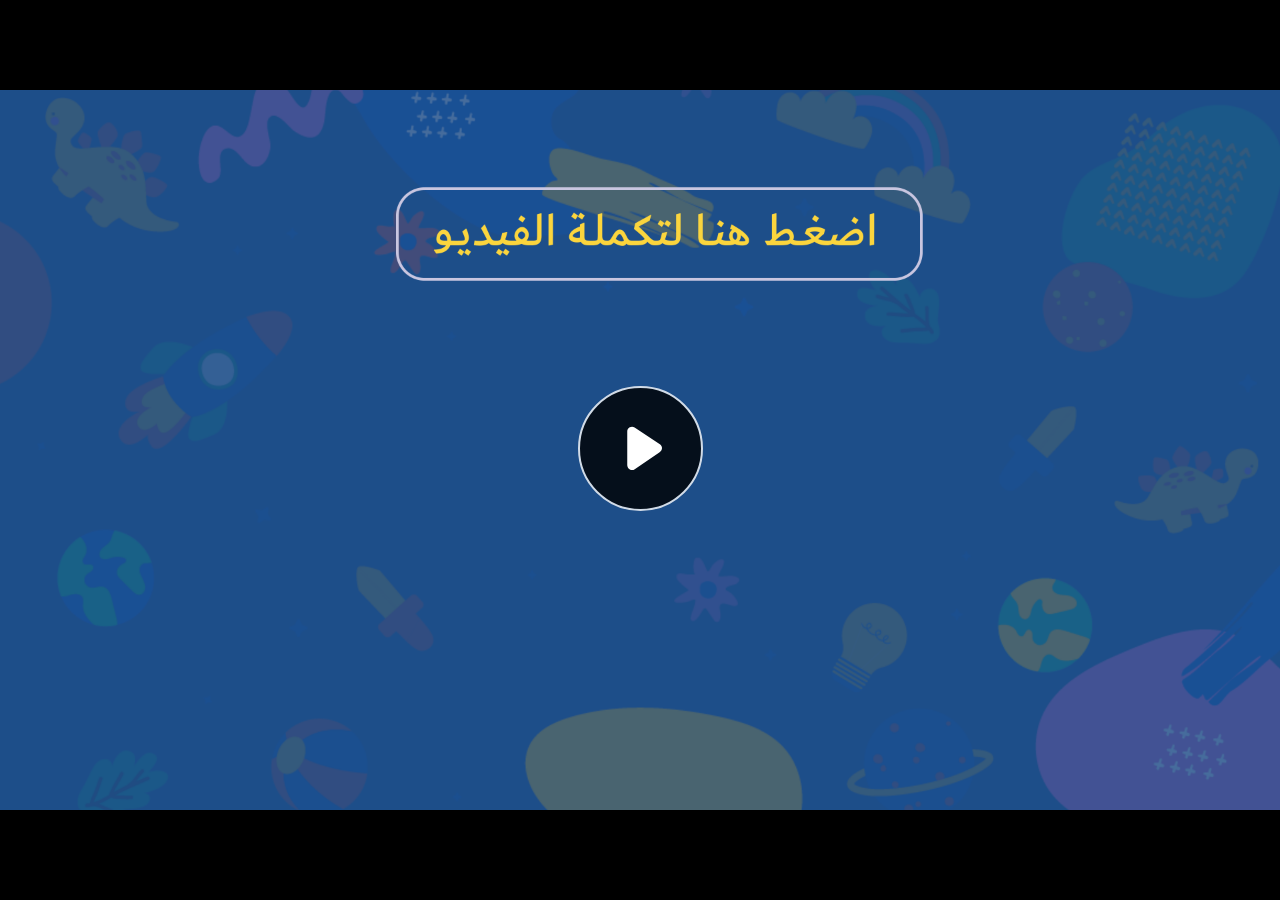
<file: index.html>
﻿<!doctype html>
<html lang="en-US">
<head>
  <meta charset="utf-8">
  <!-- Created using Storyline 360 - http://www.articulate.com  -->
  <!-- version: 3.71.29339.0 -->
  <title>EG.G4.ESCI.SEM2.UD.T1.S1.4</title>
  <meta http-equiv="x-ua-compatible" content="IE=edge"/>
  <meta name="viewport" content="width=device-width,initial-scale=1,user-scalable=no,shrink-to-fit=no,minimal-ui"/>
  <meta name="apple-mobile-web-app-capable" content="yes"/>
  <style>
    html, body { height: 100%; padding: 0; margin: 0 }
    #app { height: 100%; width: 100%; }
  </style>

  <script>
    window.DS = {};
    window.globals = {
      DATA_PATH_BASE: '',
      HAS_FRAME: true,
      HAS_SLIDE: true,

      lmsPresent: false,
      tinCanPresent: false,
      cmi5Present: false,
      aoSupport: false,
      scale: 'noscale',
      captureRc: false,
      browserSize: 'optimal',
      bgColor: '#282828',
      features: 'AccessibleVideo,ConnectionMessages,FullScreenToggle,InsertSvgPicture,LayerPresentAsDialog,MultipleQuizTracking,UpdatedScrollingPanels,UpdatedThemeEditor',
      themeName: 'unified',
      preloaderColor: '#FFFFFF',
      suppressAnalytics: false,
      productChannel: 'stable',
      publishSource: 'storyline',
      aid: 'aid|5fe00366-bd0f-4aca-89fb-c2d0907009b6',
      cid: 'b1823a3d-10af-49d8-82c0-a86ab1480de8',
      playerVersion: '3.71.29339.0',
      publishTimestamp: '2023-04-05T12:52:10.3152101Z',
      maxIosVideoElements: 10,
      connectionSettings: { message: 'You%20are%20offline.%20Trying%20to%20reconnect...', useDarkTheme: false },

      
      parseParams: function(qs) {
        if (window.globals.parsedParams != null) {
          return window.globals.parsedParams;
        }
        qs = (qs || window.location.search.substr(1)).split('+').join(' ');
        var params = {},
            tokens,
            re = /[?&]?([^=]+)=([^&]*)/g;

        while (tokens = re.exec(qs)) {
          params[decodeURIComponent(tokens[1]).trim()] =
            decodeURIComponent(tokens[2]).trim();
        }
        window.globals.parsedParams = params;
        return params;
      }

    };
  </script>
  <script>
    var isIe11 = ('ActiveXObject' in window || window.MSBlobBuilder != null)
      && window.msCrypto != null && !window.ActiveXObject;
    if (isIe11) {
      window.globals.unsupportedBrowser = true;
      document.write(atob('[base64]'));
    }
  </script>
  
  <script>window.THREE = { };</script>
  
</head>
<body style="background: #282828" class="cs-HTML theme-unified">
  <!-- 360 -->
  <script>!function(e){var i=/iPhone/i,o=/iPod/i,n=/iPad/i,t=/(?=.*\bAndroid\b)(?=.*\bMobile\b)/i,d=/Android/i,s=/(?=.*\bAndroid\b)(?=.*\bSD4930UR\b)/i,b=/(?=.*\bAndroid\b)(?=.*\b(?:KFOT|KFTT|KFJWI|KFJWA|KFSOWI|KFTHWI|KFTHWA|KFAPWI|KFAPWA|KFARWI|KFASWI|KFSAWI|KFSAWA)\b)/i,r=/IEMobile/i,h=/(?=.*\bWindows\b)(?=.*\bARM\b)/i,a=/BlackBerry/i,l=/BB10/i,p=/Opera Mini/i,f=/(CriOS|Chrome)(?=.*\bMobile\b)/i,u=/(?=.*\bFirefox\b)(?=.*\bMobile\b)/i,c=new RegExp("(?:Nexus 7|BNTV250|Kindle Fire|Silk|GT-P1000)","i"),w=function(e,i){return e.test(i)},A=function(e){var A=e||navigator.userAgent,v=A.split("[FBAN");if(void 0!==v[1]&&(A=v[0]),this.apple={phone:w(i,A),ipod:w(o,A),tablet:!w(i,A)&&w(n,A),device:w(i,A)||w(o,A)||w(n,A)},this.amazon={phone:w(s,A),tablet:!w(s,A)&&w(b,A),device:w(s,A)||w(b,A)},this.android={phone:w(s,A)||w(t,A),tablet:!w(s,A)&&!w(t,A)&&(w(b,A)||w(d,A)),device:w(s,A)||w(b,A)||w(t,A)||w(d,A)},this.windows={phone:w(r,A),tablet:w(h,A),device:w(r,A)||w(h,A)},this.other={blackberry:w(a,A),blackberry10:w(l,A),opera:w(p,A),firefox:w(u,A),chrome:w(f,A),device:w(a,A)||w(l,A)||w(p,A)||w(u,A)||w(f,A)},this.seven_inch=w(c,A),this.any=this.apple.device||this.android.device||this.windows.device||this.other.device||this.seven_inch,this.phone=this.apple.phone||this.android.phone||this.windows.phone,this.tablet=this.apple.tablet||this.android.tablet||this.windows.tablet,"undefined"==typeof window)return this},v=function(){var e=new A;return e.Class=A,e};"undefined"!=typeof module&&module.exports&&"undefined"==typeof window?module.exports=A:"undefined"!=typeof module&&module.exports&&"undefined"!=typeof window?module.exports=v():"function"==typeof define&&define.amd?define("isMobile",[],e.isMobile=v()):e.isMobile=v()}(this);
    window.isMobile.apple.tablet = window.isMobile.apple.tablet ||
      (navigator.platform === 'MacIntel' && navigator.maxTouchPoints > 1);
    window.isMobile.apple.device = window.isMobile.apple.device || window.isMobile.apple.tablet;
    window.isMobile.tablet = window.isMobile.tablet || window.isMobile.apple.tablet;
    window.isMobile.any = window.isMobile.any || window.isMobile.apple.tablet;
  </script>

  <div id="focus-sink" tabindex="-1"></div>

  <div id="preso"></div>
  <script>
    (function() {

      var classTypes = [ 'desktop', 'mobile', 'phone', 'tablet' ];

      var addDeviceClasses = function(prefix, testObj) {
        var curr, i;
        for (i = 0; i < classTypes.length; i++) {
          curr = classTypes[i];
          if (testObj[curr]) {
            document.body.classList.add(prefix + curr);
          }
        }
      };

      var params = window.globals.parseParams(),
          isDevicePreview = params.devicepreview === '1',
          isPhoneOverride = params.deviceType === 'phone' || (isDevicePreview && params.phone == '1'),
          isTabletOverride = (params.deviceType === 'tablet' || isDevicePreview) && !isPhoneOverride,
          isMobileOverride = isPhoneOverride || isTabletOverride;

      var deviceView = {
        desktop: !window.isMobile.any && !isMobileOverride,
        mobile: window.isMobile.any || isMobileOverride,
        phone: isPhoneOverride || (window.isMobile.phone && !isTabletOverride),
        tablet: isTabletOverride || window.isMobile.tablet
      };

      window.globals.deviceView = deviceView;
      window.isMobile.desktop = !window.isMobile.any;
      window.isMobile.mobile = window.isMobile.any;

      addDeviceClasses('view-', deviceView);

    })();
  </script>
  
  <script src='story_content/user.js' type=text/javascript></script>
  <div class="slide-loader"></div>

  <script>
    var doc = document, loader = doc.body.querySelector('.slide-loader'); [ 1, 2, 3 ].forEach(function(n) { var d = doc.createElement('div'); d.style.backgroundColor = window.globals.preloaderColor; d.classList.add('mobile-loader-dot'); d.classList.add('dot' + n); loader.appendChild(d); });
  </script>

  <div class="mobile-load-title-overlay" style="display: none">
    <div class="mobile-load-title">EG.G4.ESCI.SEM2.UD.T1.S1.4</div>
  </div>

  <div class="mobile-chrome-warning"></div>

  
<style>
  .warn-connection-dialog {
    display: none;
    background: transparent;
    pointer-events: none;
    position: fixed;
    left: 0;
    top: 0;
    width: 100%;
    height: 100%;
    z-index: 999;
  }

  .warn-connection-content {
    border-radius: 4px;
    background: white;
    border: 1px solid #E7E7E7;
    color: #333333;
    box-shadow: 0 2px 4px rgba(0, 0, 0, 0.25);
    transition: all 150ms ease-out;
    position: absolute;
    white-space: nowrap;
  }

  .view-phone.is-landscape .warn-connection-content {
    left: 23px;
    bottom: 23px;
  }

  .view-tablet.is-landscape .warn-connection-content {
    left: 50%;
    top: 20px;
    transform: translateX(-50%);
  }

  .is-portrait .warn-connection-content {
    transform: translate(-50%, calc(-100% - 15px));
  }

  .warn-connection-content p {
    display: inline-block;
    margin: 0 8px 0 0;
    line-height: 33px;
    font-size: 11px;
  }

  .warn-connection-content svg {
    position: relative;
    vertical-align: middle;
    margin: 0 2px 2px 8px;
  }

  .view-desktop .warn-connection-content {
    left: 1.5em;
    bottom: 1.5em;
  }

  .view-desktop .warn-connection-content p {
    font-size: 1.1em;
  }

  .is-offline .warn-connection-dialog {
    display: block;
  }

  .is-offline .cs-panel * {
    pointer-events: none !important;
  }

  .is-offline .cs-panel {
    pointer-events: all !important;
  }

  .is-offline #nav-controls * {
    pointer-events: none !important;
  }

  .is-offline #nav-controls {
    pointer-events: all !important;
  }
</style>

<div class="warn-connection-dialog">
  <div class="warn-connection-content">
    <svg width="17" height="15" viewBox="0 0 17 15" xmlns="http://www.w3.org/2000/svg">
      <path fill="#8F0000" stroke="white" d="M16.07,12.98 L15.88,12.23 L9.51,1.21 C8.97,0.26,7.6,0.26,7.06,1.21 L0.69,12.23 C0.15,13.16,0.81,14.36,1.91,14.36 H14.65 C15.47,14.36,16.05,13.7,16.07,12.98 Z"/>
      <path fill="white" stroke="white" d="M8.58,5.5 C8.35,5.28,8.5,5.35,8.21,5.32 C8.09,5.35,7.97,5.49,7.96,5.67 C7.97,5.79,7.98,5.92,7.98,6.04 L7.98,6.04 C7.99,6.17,8,6.31,8.01,6.43 L8.01,6.44 C8.03,6.92,8.06,7.41,8.09,7.9 L8.09,7.9 C8.12,8.39,8.14,8.88,8.17,9.37 C8.17,9.39,8.18,9.42,8.2,9.44 C8.23,9.46,8.25,9.47,8.28,9.47 C8.31,9.47,8.34,9.46,8.35,9.44 C8.37,9.43,8.38,9.4,8.39,9.35 L8.39,9.34 C8.39,9.24,8.4,9.15,8.4,9.05 L8.4,9.05 C8.41,8.96,8.41,8.86,8.42,8.75 C8.43,8.44,8.45,8.12,8.47,7.81 L8.47,7.81 C8.49,7.49,8.51,7.18,8.53,6.87 C8.55,6.46,8.56,6.05,8.59,5.64 L8.6,5.62 C8.6,5.57,8.59,5.53,8.58,5.5 L8.21,5.32 Z"/>
      <circle fill="white" stroke="white" cx="8.3" cy="11.35" r="0.3"/>
    </svg>
    <p>You are offline. Trying to reconnect...</p>
  </div>
</div>

<script>
  (function() {
    window.DS.connection = {
      warningShown: false,
      assets: {},
      loadingAssetGroup: false,
      retryDelay: 500
    };

    // @TODO this is POC code and can be cleaned up a bit more if we move forward
    // with the feature



    // The `window.globals.features` variable must be set in `webpack.dev.config` when testing locally - it is not enough
    // to have it in the data - but it must be set there as well.
    var useConnectionMessages = window.AbortController != null &&
      window.location.protocol != 'file:' &&
      window.globals.features.indexOf('ConnectionMessages') != -1;

    window.DS.connection.useConnectionMessages = useConnectionMessages

    var assetCount = 0;
    var checkLoadedId;
    var connectionSettings = window.globals.connectionSettings;

    if (useConnectionMessages && connectionSettings != null) {
      var contentEl = document.querySelector('.warn-connection-content');
      var messageEl = contentEl.querySelector('p')

      if (connectionSettings.useDarkTheme) {
        contentEl.style.borderColor = '#BABBBA';
        contentEl.style.backgroundColor = '#282828';
        contentEl.style.color = '#FFFFFF';
      }

      if (connectionSettings.message != null) {
        messageEl.textContent = window.decodeURIComponent(connectionSettings.message);
      }
    }

    function checkAssetsReady() {
      for (var i in DS.connection.assets) {
        if (!DS.connection.assets[i].success) {
          return false;
        }
      }
      return true;
    }

    function stopAssetGroup() {
      if (!useConnectionMessages) { return; }

      assetCount = 0;

      DS.connection.oldAssetGroup = DS.connection.assets;
      DS.connection.assets = {};
      DS.connection.loadingAssetGroup = false;
      clearInterval(checkLoadedId);
    }

    function startAssetGroup() {
      if (!useConnectionMessages) { return; }
      var ticks = 0;
      clearInterval(checkLoadedId);
      checkLoadedId = setInterval(function() {
        var loaded = 0;
        if (assetCount === 0 && loaded === 0) {
          clearInterval(checkLoadedId);
          return;
        }

        for (var i in DS.connection.assets) {
          if (DS.connection.assets[i].success) {
            loaded++;
          }
        }

        if (assetCount === loaded && checkAssetsReady()) {
          for (var i in DS.connection.assets) {
            if (DS.connection.assets[i].action) {
              DS.connection.assets[i].action();
            }
          }
          hideWarning();
          stopAssetGroup();
        }
      }, 100)
    }

    function requiredAsset(url, action, retry, type) {
      if (!useConnectionMessages) { return; }
      if (DS.connection.assets[url]) { return; }

      DS.connection.assets[url] = {
        success: false, action: action, retry: retry, type: type
      };
      assetCount = Object.keys(DS.connection.assets).length;
      if (!DS.connection.loadingAssetGroup) {
        startAssetGroup();
      }
      DS.connection.loadingAssetGroup = true;
    }

    function assetLoaded(url) {
      if (!useConnectionMessages) { return; }
      if (DS.connection.assets[url]) {
        DS.connection.assets[url].success = true;
      }
    }

    function assetFailed(url) {
      if (!useConnectionMessages) { return; }
      if (!DS.connection.assets[url]) {
        if (/\.js$/.test(url)) {
          setTimeout(function() {
            if (DS.connection.lastSlideLoaded != null) {
              DS.connection.lastSlideLoaded();
            }
          }, DS.connection.retryDelay);
        }
        return;
      }
      if (!DS.connection.warningShown) { showWarning(); }
      if (DS.connection.assets[url].retry) {
        setTimeout(function() {
          if (!DS.connection.assets[url].success) {
            DS.connection.assets[url].retry()
          }
        }, DS.connection.retryDelay);
      }
    }

    function hideWarning() {
      document.body.classList.remove('is-offline');
      DS.connection.warningShown = false;
    }
    DS.connection.hideWarning = hideWarning

    function showWarning(btn) {
      document.body.classList.add('is-offline')
      DS.connection.warningShown = true;
      updateWarningPosition();
    }

    function updateWarningPosition() {
      if (!DS.connection.warningShown) {
        return;
      }

      var isPortrait = document.body.classList.contains('is-portrait');
      var warningEl = document.querySelector('.warn-connection-content');

      if (isPortrait) {
        var slide = document.querySelector('.primary-slide');
        var slideRect = slide.getBoundingClientRect();

        warningEl.style.top = `${slideRect.top}px`
        warningEl.style.left = `${slideRect.left + slideRect.width / 2}px`
      } else {
        warningEl.style.top = null;
        warningEl.style.left = null;
      }

      window.requestAnimationFrame(updateWarningPosition);
    }

    // these will all be noops if the feature flag isn't set in
    // the data and `window.globals.features`
    DS.connection.requiredAsset = requiredAsset;
    DS.connection.assetLoaded = assetLoaded;
    DS.connection.assetFailed = assetFailed;
    DS.connection.stopAssetGroup = stopAssetGroup;
    DS.connection.startAssetGroup = startAssetGroup;
  })();
</script>


  <script>
    
    if (window.autoSpider && window.vInterfaceObject) {
      document.querySelector('.mobile-load-title-overlay').style.display = 'none';
    }
  </script>

  

  <link rel="stylesheet" href="html5/data/css/output.min.css" data-noprefix/>
</body>
<script src="html5/lib/scripts/bootstrapper.min.js"></script>
</html>
</file>
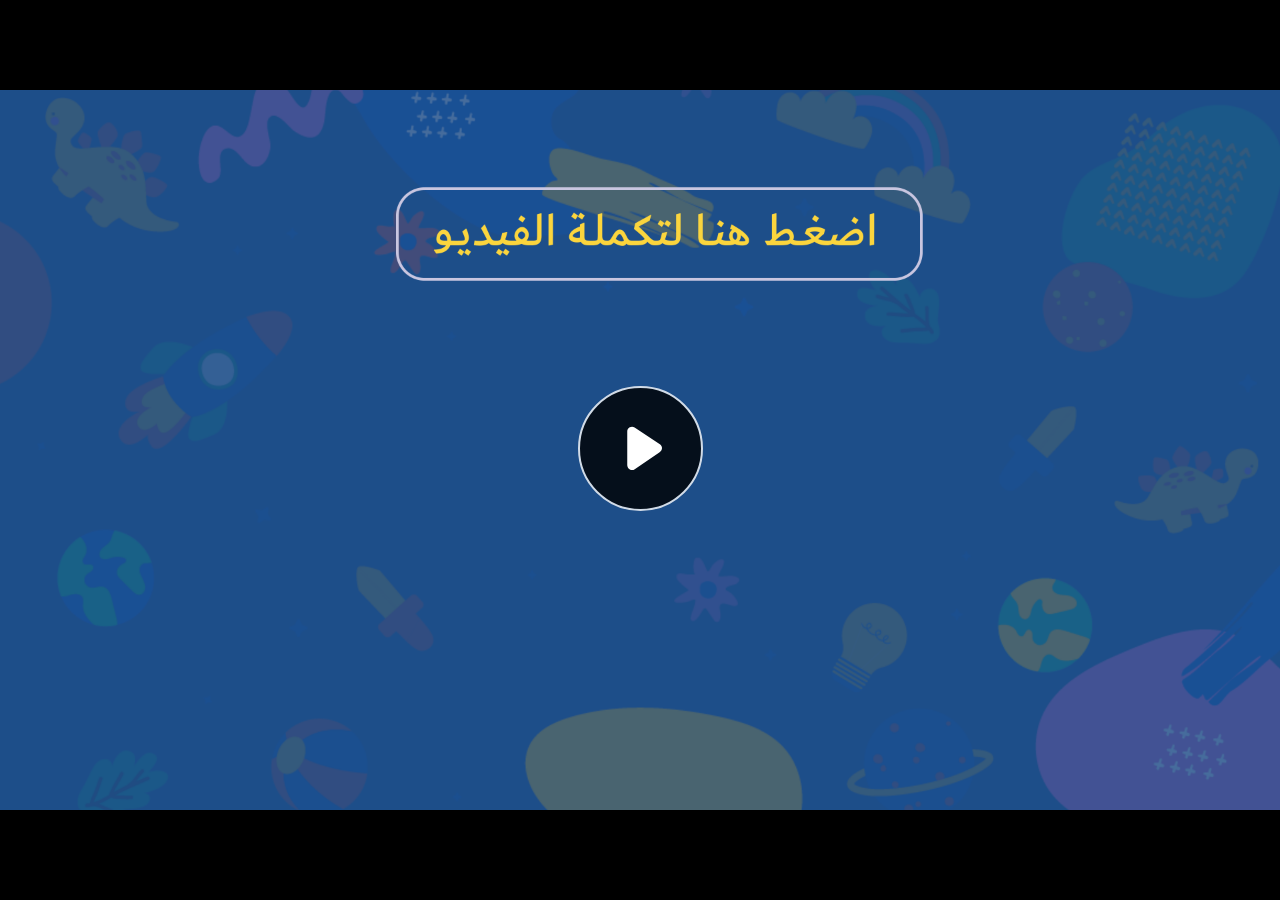
<file: story.html>
﻿<!doctype html>
<html lang="en-US">
<head>
  <meta charset="utf-8">
  <!-- Created using Storyline 360 - http://www.articulate.com  -->
  <!-- version: 3.71.29339.0 -->
  <title>EG.G4.ESCI.SEM2.UD.T1.S1.4</title>
  <meta http-equiv="x-ua-compatible" content="IE=edge"/>
  <meta name="viewport" content="width=device-width,initial-scale=1,user-scalable=no,shrink-to-fit=no,minimal-ui"/>
  <meta name="apple-mobile-web-app-capable" content="yes"/>
  <style>
    html, body { height: 100%; padding: 0; margin: 0 }
    #app { height: 100%; width: 100%; }
  </style>

  <script>
    window.DS = {};
    window.globals = {
      DATA_PATH_BASE: '',
      HAS_FRAME: true,
      HAS_SLIDE: true,

      lmsPresent: false,
      tinCanPresent: false,
      cmi5Present: false,
      aoSupport: false,
      scale: 'noscale',
      captureRc: false,
      browserSize: 'optimal',
      bgColor: '#282828',
      features: 'AccessibleVideo,ConnectionMessages,FullScreenToggle,InsertSvgPicture,LayerPresentAsDialog,MultipleQuizTracking,UpdatedScrollingPanels,UpdatedThemeEditor',
      themeName: 'unified',
      preloaderColor: '#FFFFFF',
      suppressAnalytics: false,
      productChannel: 'stable',
      publishSource: 'storyline',
      aid: 'aid|5fe00366-bd0f-4aca-89fb-c2d0907009b6',
      cid: 'b1823a3d-10af-49d8-82c0-a86ab1480de8',
      playerVersion: '3.71.29339.0',
      publishTimestamp: '2023-04-03T04:10:24.6668373Z',
      maxIosVideoElements: 10,
      connectionSettings: { message: 'You%20are%20offline.%20Trying%20to%20reconnect...', useDarkTheme: false },

      
      parseParams: function(qs) {
        if (window.globals.parsedParams != null) {
          return window.globals.parsedParams;
        }
        qs = (qs || window.location.search.substr(1)).split('+').join(' ');
        var params = {},
            tokens,
            re = /[?&]?([^=]+)=([^&]*)/g;

        while (tokens = re.exec(qs)) {
          params[decodeURIComponent(tokens[1]).trim()] =
            decodeURIComponent(tokens[2]).trim();
        }
        window.globals.parsedParams = params;
        return params;
      }

    };
  </script>
  <script>
    var isIe11 = ('ActiveXObject' in window || window.MSBlobBuilder != null)
      && window.msCrypto != null && !window.ActiveXObject;
    if (isIe11) {
      window.globals.unsupportedBrowser = true;
      document.write(atob('[base64]'));
    }
  </script>
  
  <script>window.THREE = { };</script>
  
</head>
<body style="background: #282828" class="cs-HTML theme-unified">
  <!-- 360 -->
  <script>!function(e){var i=/iPhone/i,o=/iPod/i,n=/iPad/i,t=/(?=.*\bAndroid\b)(?=.*\bMobile\b)/i,d=/Android/i,s=/(?=.*\bAndroid\b)(?=.*\bSD4930UR\b)/i,b=/(?=.*\bAndroid\b)(?=.*\b(?:KFOT|KFTT|KFJWI|KFJWA|KFSOWI|KFTHWI|KFTHWA|KFAPWI|KFAPWA|KFARWI|KFASWI|KFSAWI|KFSAWA)\b)/i,r=/IEMobile/i,h=/(?=.*\bWindows\b)(?=.*\bARM\b)/i,a=/BlackBerry/i,l=/BB10/i,p=/Opera Mini/i,f=/(CriOS|Chrome)(?=.*\bMobile\b)/i,u=/(?=.*\bFirefox\b)(?=.*\bMobile\b)/i,c=new RegExp("(?:Nexus 7|BNTV250|Kindle Fire|Silk|GT-P1000)","i"),w=function(e,i){return e.test(i)},A=function(e){var A=e||navigator.userAgent,v=A.split("[FBAN");if(void 0!==v[1]&&(A=v[0]),this.apple={phone:w(i,A),ipod:w(o,A),tablet:!w(i,A)&&w(n,A),device:w(i,A)||w(o,A)||w(n,A)},this.amazon={phone:w(s,A),tablet:!w(s,A)&&w(b,A),device:w(s,A)||w(b,A)},this.android={phone:w(s,A)||w(t,A),tablet:!w(s,A)&&!w(t,A)&&(w(b,A)||w(d,A)),device:w(s,A)||w(b,A)||w(t,A)||w(d,A)},this.windows={phone:w(r,A),tablet:w(h,A),device:w(r,A)||w(h,A)},this.other={blackberry:w(a,A),blackberry10:w(l,A),opera:w(p,A),firefox:w(u,A),chrome:w(f,A),device:w(a,A)||w(l,A)||w(p,A)||w(u,A)||w(f,A)},this.seven_inch=w(c,A),this.any=this.apple.device||this.android.device||this.windows.device||this.other.device||this.seven_inch,this.phone=this.apple.phone||this.android.phone||this.windows.phone,this.tablet=this.apple.tablet||this.android.tablet||this.windows.tablet,"undefined"==typeof window)return this},v=function(){var e=new A;return e.Class=A,e};"undefined"!=typeof module&&module.exports&&"undefined"==typeof window?module.exports=A:"undefined"!=typeof module&&module.exports&&"undefined"!=typeof window?module.exports=v():"function"==typeof define&&define.amd?define("isMobile",[],e.isMobile=v()):e.isMobile=v()}(this);
    window.isMobile.apple.tablet = window.isMobile.apple.tablet ||
      (navigator.platform === 'MacIntel' && navigator.maxTouchPoints > 1);
    window.isMobile.apple.device = window.isMobile.apple.device || window.isMobile.apple.tablet;
    window.isMobile.tablet = window.isMobile.tablet || window.isMobile.apple.tablet;
    window.isMobile.any = window.isMobile.any || window.isMobile.apple.tablet;
  </script>

  <div id="focus-sink" tabindex="-1"></div>

  <div id="preso"></div>
  <script>
    (function() {

      var classTypes = [ 'desktop', 'mobile', 'phone', 'tablet' ];

      var addDeviceClasses = function(prefix, testObj) {
        var curr, i;
        for (i = 0; i < classTypes.length; i++) {
          curr = classTypes[i];
          if (testObj[curr]) {
            document.body.classList.add(prefix + curr);
          }
        }
      };

      var params = window.globals.parseParams(),
          isDevicePreview = params.devicepreview === '1',
          isPhoneOverride = params.deviceType === 'phone' || (isDevicePreview && params.phone == '1'),
          isTabletOverride = (params.deviceType === 'tablet' || isDevicePreview) && !isPhoneOverride,
          isMobileOverride = isPhoneOverride || isTabletOverride;

      var deviceView = {
        desktop: !window.isMobile.any && !isMobileOverride,
        mobile: window.isMobile.any || isMobileOverride,
        phone: isPhoneOverride || (window.isMobile.phone && !isTabletOverride),
        tablet: isTabletOverride || window.isMobile.tablet
      };

      window.globals.deviceView = deviceView;
      window.isMobile.desktop = !window.isMobile.any;
      window.isMobile.mobile = window.isMobile.any;

      addDeviceClasses('view-', deviceView);

    })();
  </script>
  
  <script src='story_content/user.js' type=text/javascript></script>
  <div class="slide-loader"></div>

  <script>
    var doc = document, loader = doc.body.querySelector('.slide-loader'); [ 1, 2, 3 ].forEach(function(n) { var d = doc.createElement('div'); d.style.backgroundColor = window.globals.preloaderColor; d.classList.add('mobile-loader-dot'); d.classList.add('dot' + n); loader.appendChild(d); });
  </script>

  <div class="mobile-load-title-overlay" style="display: none">
    <div class="mobile-load-title">EG.G4.ESCI.SEM2.UD.T1.S1.4</div>
  </div>

  <div class="mobile-chrome-warning"></div>

  
<style>
  .warn-connection-dialog {
    display: none;
    background: transparent;
    pointer-events: none;
    position: fixed;
    left: 0;
    top: 0;
    width: 100%;
    height: 100%;
    z-index: 999;
  }

  .warn-connection-content {
    border-radius: 4px;
    background: white;
    border: 1px solid #E7E7E7;
    color: #333333;
    box-shadow: 0 2px 4px rgba(0, 0, 0, 0.25);
    transition: all 150ms ease-out;
    position: absolute;
    white-space: nowrap;
  }

  .view-phone.is-landscape .warn-connection-content {
    left: 23px;
    bottom: 23px;
  }

  .view-tablet.is-landscape .warn-connection-content {
    left: 50%;
    top: 20px;
    transform: translateX(-50%);
  }

  .is-portrait .warn-connection-content {
    transform: translate(-50%, calc(-100% - 15px));
  }

  .warn-connection-content p {
    display: inline-block;
    margin: 0 8px 0 0;
    line-height: 33px;
    font-size: 11px;
  }

  .warn-connection-content svg {
    position: relative;
    vertical-align: middle;
    margin: 0 2px 2px 8px;
  }

  .view-desktop .warn-connection-content {
    left: 1.5em;
    bottom: 1.5em;
  }

  .view-desktop .warn-connection-content p {
    font-size: 1.1em;
  }

  .is-offline .warn-connection-dialog {
    display: block;
  }

  .is-offline .cs-panel * {
    pointer-events: none !important;
  }

  .is-offline .cs-panel {
    pointer-events: all !important;
  }

  .is-offline #nav-controls * {
    pointer-events: none !important;
  }

  .is-offline #nav-controls {
    pointer-events: all !important;
  }
</style>

<div class="warn-connection-dialog">
  <div class="warn-connection-content">
    <svg width="17" height="15" viewBox="0 0 17 15" xmlns="http://www.w3.org/2000/svg">
      <path fill="#8F0000" stroke="white" d="M16.07,12.98 L15.88,12.23 L9.51,1.21 C8.97,0.26,7.6,0.26,7.06,1.21 L0.69,12.23 C0.15,13.16,0.81,14.36,1.91,14.36 H14.65 C15.47,14.36,16.05,13.7,16.07,12.98 Z"/>
      <path fill="white" stroke="white" d="M8.58,5.5 C8.35,5.28,8.5,5.35,8.21,5.32 C8.09,5.35,7.97,5.49,7.96,5.67 C7.97,5.79,7.98,5.92,7.98,6.04 L7.98,6.04 C7.99,6.17,8,6.31,8.01,6.43 L8.01,6.44 C8.03,6.92,8.06,7.41,8.09,7.9 L8.09,7.9 C8.12,8.39,8.14,8.88,8.17,9.37 C8.17,9.39,8.18,9.42,8.2,9.44 C8.23,9.46,8.25,9.47,8.28,9.47 C8.31,9.47,8.34,9.46,8.35,9.44 C8.37,9.43,8.38,9.4,8.39,9.35 L8.39,9.34 C8.39,9.24,8.4,9.15,8.4,9.05 L8.4,9.05 C8.41,8.96,8.41,8.86,8.42,8.75 C8.43,8.44,8.45,8.12,8.47,7.81 L8.47,7.81 C8.49,7.49,8.51,7.18,8.53,6.87 C8.55,6.46,8.56,6.05,8.59,5.64 L8.6,5.62 C8.6,5.57,8.59,5.53,8.58,5.5 L8.21,5.32 Z"/>
      <circle fill="white" stroke="white" cx="8.3" cy="11.35" r="0.3"/>
    </svg>
    <p>You are offline. Trying to reconnect...</p>
  </div>
</div>

<script>
  (function() {
    window.DS.connection = {
      warningShown: false,
      assets: {},
      loadingAssetGroup: false,
      retryDelay: 500
    };

    // @TODO this is POC code and can be cleaned up a bit more if we move forward
    // with the feature



    // The `window.globals.features` variable must be set in `webpack.dev.config` when testing locally - it is not enough
    // to have it in the data - but it must be set there as well.
    var useConnectionMessages = window.AbortController != null &&
      window.location.protocol != 'file:' &&
      window.globals.features.indexOf('ConnectionMessages') != -1;

    window.DS.connection.useConnectionMessages = useConnectionMessages

    var assetCount = 0;
    var checkLoadedId;
    var connectionSettings = window.globals.connectionSettings;

    if (useConnectionMessages && connectionSettings != null) {
      var contentEl = document.querySelector('.warn-connection-content');
      var messageEl = contentEl.querySelector('p')

      if (connectionSettings.useDarkTheme) {
        contentEl.style.borderColor = '#BABBBA';
        contentEl.style.backgroundColor = '#282828';
        contentEl.style.color = '#FFFFFF';
      }

      if (connectionSettings.message != null) {
        messageEl.textContent = window.decodeURIComponent(connectionSettings.message);
      }
    }

    function checkAssetsReady() {
      for (var i in DS.connection.assets) {
        if (!DS.connection.assets[i].success) {
          return false;
        }
      }
      return true;
    }

    function stopAssetGroup() {
      if (!useConnectionMessages) { return; }

      assetCount = 0;

      DS.connection.oldAssetGroup = DS.connection.assets;
      DS.connection.assets = {};
      DS.connection.loadingAssetGroup = false;
      clearInterval(checkLoadedId);
    }

    function startAssetGroup() {
      if (!useConnectionMessages) { return; }
      var ticks = 0;
      clearInterval(checkLoadedId);
      checkLoadedId = setInterval(function() {
        var loaded = 0;
        if (assetCount === 0 && loaded === 0) {
          clearInterval(checkLoadedId);
          return;
        }

        for (var i in DS.connection.assets) {
          if (DS.connection.assets[i].success) {
            loaded++;
          }
        }

        if (assetCount === loaded && checkAssetsReady()) {
          for (var i in DS.connection.assets) {
            if (DS.connection.assets[i].action) {
              DS.connection.assets[i].action();
            }
          }
          hideWarning();
          stopAssetGroup();
        }
      }, 100)
    }

    function requiredAsset(url, action, retry, type) {
      if (!useConnectionMessages) { return; }
      if (DS.connection.assets[url]) { return; }

      DS.connection.assets[url] = {
        success: false, action: action, retry: retry, type: type
      };
      assetCount = Object.keys(DS.connection.assets).length;
      if (!DS.connection.loadingAssetGroup) {
        startAssetGroup();
      }
      DS.connection.loadingAssetGroup = true;
    }

    function assetLoaded(url) {
      if (!useConnectionMessages) { return; }
      if (DS.connection.assets[url]) {
        DS.connection.assets[url].success = true;
      }
    }

    function assetFailed(url) {
      if (!useConnectionMessages) { return; }
      if (!DS.connection.assets[url]) {
        if (/\.js$/.test(url)) {
          setTimeout(function() {
            if (DS.connection.lastSlideLoaded != null) {
              DS.connection.lastSlideLoaded();
            }
          }, DS.connection.retryDelay);
        }
        return;
      }
      if (!DS.connection.warningShown) { showWarning(); }
      if (DS.connection.assets[url].retry) {
        setTimeout(function() {
          if (!DS.connection.assets[url].success) {
            DS.connection.assets[url].retry()
          }
        }, DS.connection.retryDelay);
      }
    }

    function hideWarning() {
      document.body.classList.remove('is-offline');
      DS.connection.warningShown = false;
    }
    DS.connection.hideWarning = hideWarning

    function showWarning(btn) {
      document.body.classList.add('is-offline')
      DS.connection.warningShown = true;
      updateWarningPosition();
    }

    function updateWarningPosition() {
      if (!DS.connection.warningShown) {
        return;
      }

      var isPortrait = document.body.classList.contains('is-portrait');
      var warningEl = document.querySelector('.warn-connection-content');

      if (isPortrait) {
        var slide = document.querySelector('.primary-slide');
        var slideRect = slide.getBoundingClientRect();

        warningEl.style.top = `${slideRect.top}px`
        warningEl.style.left = `${slideRect.left + slideRect.width / 2}px`
      } else {
        warningEl.style.top = null;
        warningEl.style.left = null;
      }

      window.requestAnimationFrame(updateWarningPosition);
    }

    // these will all be noops if the feature flag isn't set in
    // the data and `window.globals.features`
    DS.connection.requiredAsset = requiredAsset;
    DS.connection.assetLoaded = assetLoaded;
    DS.connection.assetFailed = assetFailed;
    DS.connection.stopAssetGroup = stopAssetGroup;
    DS.connection.startAssetGroup = startAssetGroup;
  })();
</script>


  <script>
    
    if (window.autoSpider && window.vInterfaceObject) {
      document.querySelector('.mobile-load-title-overlay').style.display = 'none';
    }
  </script>

  

  <link rel="stylesheet" href="html5/data/css/output.min.css" data-noprefix/>
</body>
<script src="html5/lib/scripts/bootstrapper.min.js"></script>
</html>
</file>
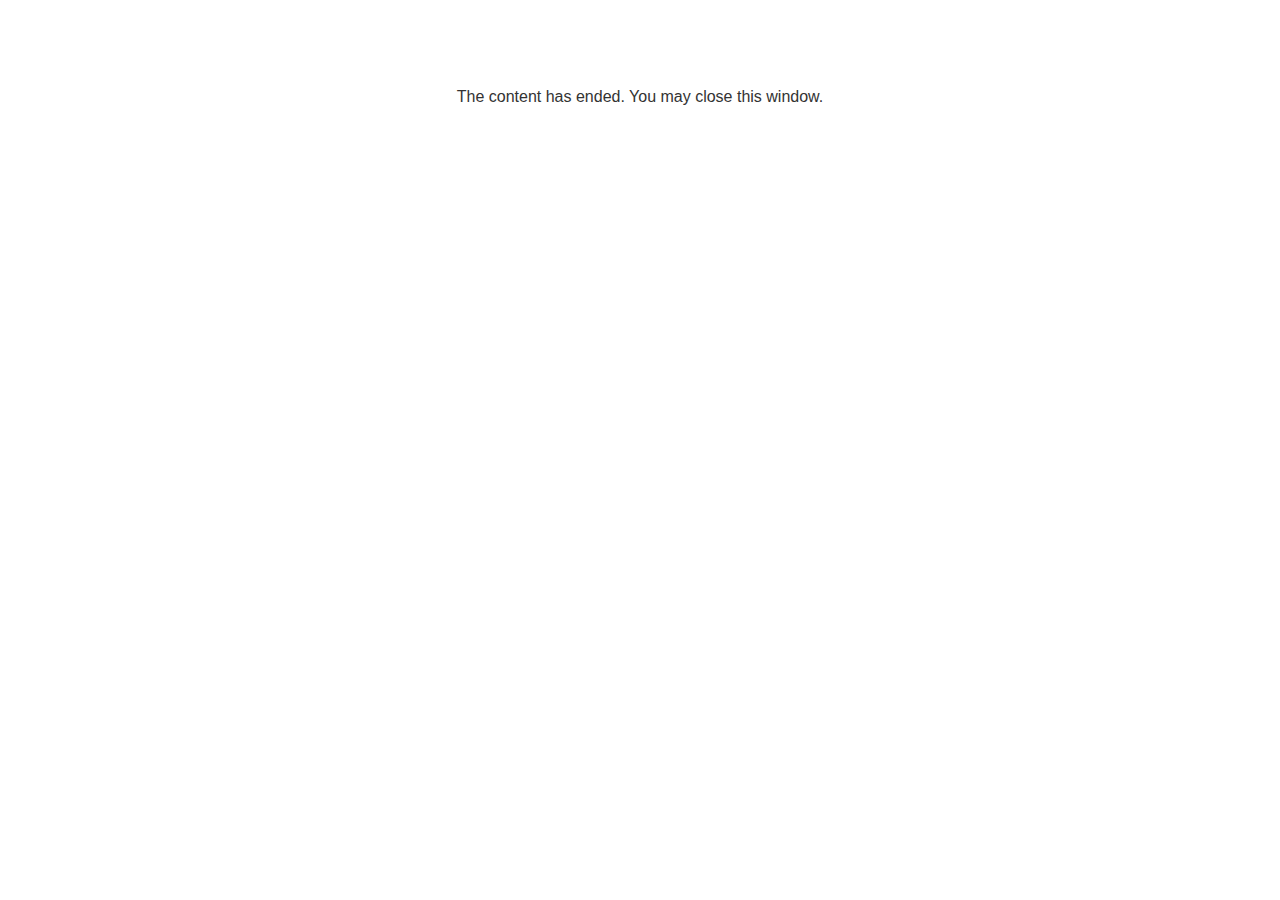
<file: lms/goodbye.html>
<!doctype html>
<html>
<body style="background-color: #ffffff;">

<p role="alert" style="color: #333333;font-family: Lato, articulate, tahoma, arial;font-size: medium;text-align: center;">
<br><br><br><br>
The content has ended. You may close this window.
</p>

</body>
</html>
</file>
<file: html5/data/css/output.min.css>
@font-face {
  font-family: 'LatoBold Charset1_ Bold4480747A';
  src: url('[data-uri]');
  font-style: normal;
  font-weight: normal;
}
@font-face {
  font-family: 'Lato Charset1_ 6ar1tJlq673C381B';
  src: url('[data-uri]');
  font-style: normal;
  font-weight: normal;
}
@font-face {
  font-family: 'Dubai Charset1_ 5Zi3z8N87F12E33';
  src: url('[data-uri]');
  font-style: normal;
  font-weight: normal;
}
@font-face {
  font-family: 'MS PGothic Charset1_ 5n0B66E0B4';
  src: url('[data-uri]');
  font-style: normal;
  font-weight: normal;
}
@font-face {
  font-family: 'Dubai Medium Charset1_ 7E40B85D';
  src: url('[data-uri]');
  font-style: normal;
  font-weight: normal;
}
@font-face {
  font-family: 'DubaiBold Charset1_BoldE94B1D19';
  src: url('[data-uri]');
  font-style: normal;
  font-weight: normal;
}
@font-face {
  font-family: 'Dubai Charset0_v8wz5Y8k741D6E07';
  src: url('[data-uri]');
  font-style: normal;
  font-weight: normal;
}
@font-face {
  font-family: 'Dubai Medium Charset0_v389EBE1D';
  src: url('[data-uri]');
  font-style: normal;
  font-weight: normal;
}
@font-face {
  font-family: 'DubaiBold Charset0_BoldD2773439';
  src: url('[data-uri]');
  font-style: normal;
  font-weight: normal;
}
.cs-HTML {
  background: rgba(40, 40, 40, 1);
}
.cs-npnxnanbnsnfns00000000001 .cs-infopanel  {
  box-shadow: 0 1px 0 rgba(0, 0, 0, 0);
  background: rgba(255, 255, 255, 1);
}
.cs-npnxnanbnsnfns00000000001 .cs-infopanel .cs-link {
  color: rgba(186, 187, 186, 1);
}
.cs-npnxnanbnsnfns00000000001 .cs-infopanel .cs-link:hover {
  color: rgba(255, 255, 255, 1);
}
.cs-npnxnanbnsnfns00000000001 .cs-infopanel .cs-name {
  color: rgba(68, 68, 68, 1);
}
.cs-npnxnanbnsnfns00000000001 .cs-infopanel .cs-title {
  color: rgba(153, 153, 153, 1);
}
.cs-npnxnanbnsnfns00000000001 .cs-infopanelpopup  {
  box-shadow: 0 1px 0 rgba(0, 0, 0, 0);
  background: rgba(0, 0, 0, 0);
}
.cs-npnxnanbnsnfns00000000001 .cs-infopanelpopup .cs-link {
  color: rgba(255, 0, 0, 1);
}
.cs-npnxnanbnsnfns00000000001 .cs-infopanelpopup .cs-link:hover {
  color: rgba(255, 255, 255, 1);
}
.cs-npnxnanbnsnfns00000000001 .cs-infopanelpopup .cs-name {
  color: rgba(255, 255, 255, 1);
}
.cs-npnxnanbnsnfns00000000001 .cs-infopanelpopup .cs-bio {
  color: rgba(186, 187, 186, 1);
}
.cs-npnxnanbnsnfns00000000001 .cs-timer  {
  color: rgba(186, 187, 186, 1);
}
.cs-npnxnanbnsnfns00000000001 .cs-duration stop:first-child {
  stop-color: rgba(60, 60, 60, 1);
}
.cs-npnxnanbnsnfns00000000001 .cs-duration stop:last-child {
  stop-color: rgba(60, 60, 60, 1);
}
.cs-npnxnanbnsnfns00000000001 .cs-elapsed stop:first-child {
  stop-color: rgba(254, 227, 71, 1);
}
.cs-npnxnanbnsnfns00000000001 .cs-elapsed stop:last-child {
  stop-color: rgba(254, 227, 71, 1);
}
.cs-npnxnanbnsnfns00000000001 .cs-timer .cs-pie .cs-innerstroke {
  stroke: rgba(199, 199, 199, 1);
}
.cs-npnxnanbnsnfns00000000001 .cs-timer .cs-pie .cs-innerborder {
  stroke: rgba(255, 255, 255, 1);
}
.cs-npnxnanbnsnfns00000000001 .cs-window  {
  box-shadow: 0 8px 5px rgba(0, 0, 0, 0.2);
  border-color: rgba(49, 99, 0, 0);
  background: rgba(33, 33, 33, 1);
  color: rgba(248, 248, 248, 1);
}
.cs-npnxnanbnsnfns00000000001 .cs-window .cs-diva {
  border-color: rgba(78, 78, 78, 1);
}
.cs-npnxnanbnsnfns00000000001 .cs-window .cs-divb {
  border-color: rgba(78, 78, 78, 0);
}
.cs-npnxnanbnsnfns00000000001 .cs-editor .cs-editor-slide {
  color: rgba(226, 226, 226, 1);
}
.cs-npnxnanbnsnfns00000000001 .cs-editor .cs-editor-html {
  color: rgba(186, 187, 186, 1);
}
.cs-npnxnanbnsnfns00000000001 .cs-editor .cs-editor-button {
  text-shadow: 0 1px 0 rgba(0, 0, 0, 0);
  color: rgba(255, 255, 255, 1);
  border-color: rgba(211, 211, 211, 1);
  background: rgba(34, 34, 34, 1);
}
.cs-npnxnanbnsnfns00000000001 .cs-editor .cs-editor-button:hover {
  background: rgba(68, 68, 68, 1);
}
.cs-npnxnanbnsnfns00000000001 .cs-editor .cs-editor-button:active {
  background: rgba(68, 68, 68, 1);
}
.cs-npnxnanbnsnfns00000000001 .cs-listitem  {
  color: rgba(186, 187, 186, 1);
  border-color: none;
  border: 1px solid transparent;
}
.cs-npnxnanbnsnfns00000000001 .cs-listitem:hover {
  background: rgba(255, 255, 255, 0.06);
  border-color: rgba(108, 108, 108, 1) !important;
  border-width: 1px;
  border-radius: 2px;
  border-style: solid;
  box-sizing: border-box;
}
.cs-npnxnanbnsnfns00000000001 .cs-listitem.hover {
  background: rgba(255, 255, 255, 0.06);
  border-color: rgba(108, 108, 108, 1) !important;
  border-width: 1px;
  border-radius: 2px;
  border-style: solid;
  box-sizing: border-box;
}
.cs-npnxnanbnsnfns00000000001 .cs-glossary  {
  color: rgba(186, 187, 186, 1);
}
.cs-npnxnanbnsnfns00000000001 .cs-glossary .cs-scrolling-panel {
  background: rgba(0, 0, 0, 0);
}
.cs-npnxnanbnsnfns00000000001 .cs-glossary .cs-term.cs-selected .cs-choice-list-trigger {
  color: rgba(255, 255, 255, 1);
  background: rgba(255, 255, 255, 1);
}
.cs-npnxnanbnsnfns00000000001 .cs-glossary .cs-term.cs-selected .cs-choice-list-trigger:focus {
  color: rgba(255, 255, 255, 1);
  background: rgba(255, 255, 255, 1);
}
.cs-npnxnanbnsnfns00000000001 .cs-glossary .cs-term:hover .cs-choice-list-trigger {
  background: rgba(186, 187, 186, 1);
}
.cs-npnxnanbnsnfns00000000001 .cs-glossary .cs-term.hover .cs-choice-list-trigger {
  background: rgba(186, 187, 186, 1);
}
.cs-npnxnanbnsnfns00000000001 .cs-glossary .cs-term .cs-choice-list-trigger:focus {
  background: rgba(186, 187, 186, 1);
}
.cs-npnxnanbnsnfns00000000001 .cs-glossary .cs-diva {
  border-color: rgba(0, 0, 0, 0);
}
.cs-npnxnanbnsnfns00000000001 .cs-glossary .cs-divb {
  border-color: rgba(0, 0, 0, 0);
}
.cs-npnxnanbnsnfns00000000001 .cs-glossary .cs-divc {
  border-color: rgba(0, 0, 0, 0);
}
.cs-npnxnanbnsnfns00000000001 .cs-glossary .cs-heading {
  color: rgba(248, 248, 248, 1);
  font-weight: 700;
}
.note-content p span {
  color: rgba(186, 187, 186, 1);
  line-height: 1.4em;
  font-size: 103.769%;
}
.cs-npnxnanbnsnfns00000000001 .cs-resource .cs-separator {
  border-color: rgba(0, 0, 0, 0);
}
.cs-npnxnanbnsnfns00000000001 .cs-outline  {
  color: rgba(45, 45, 45, 1);
}
.cs-npnxnanbnsnfns00000000001 .cs-outline .cs-diva {
  border-color: rgba(0, 0, 0, 0);
}
.cs-npnxnanbnsnfns00000000001 .cs-outline .cs-divb {
  border-color: rgba(0, 0, 0, 0);
}
.cs-npnxnanbnsnfns00000000001 .cs-outline .cs-divc {
  border-color: rgba(0, 0, 0, 0);
}
.cs-npnxnanbnsnfns00000000001 .cs-outline .cs-search-filter:hover {
  color: rgba(0, 0, 0, 0);
}
.cs-npnxnanbnsnfns00000000001 .cs-outline .cs-search-filter.hover {
  color: rgba(0, 0, 0, 0);
}
.cs-npnxnanbnsnfns00000000001 .cs-transcript  {
  color: rgba(255, 255, 255, 1);
}
.cs-npnxnanbnsnfns00000000001 .cs-transcript .cs-div {
  border-color: rgba(0, 0, 0, 0);
}
.cs-npnxnanbnsnfns00000000001 .cs-tabs:not(.topmenu-item) {
  color: rgba(248, 248, 248, 1);
}
.cs-npnxnanbnsnfns00000000001 .cs-tabs .cs-inner-button:not(.topmenu-item) {
  text-shadow: 0 1px 0 rgba(0, 0, 0, 0);
}
.cs-npnxnanbnsnfns00000000001 .cs-tabs:hover:not(.topmenu-item) {
  color: rgba(248, 248, 248, 1);
}
.cs-npnxnanbnsnfns00000000001 .cs-tabs.cs-selected {
  background: rgba(0, 0, 0, 0);
  color: rgba(248, 248, 248, 1);
}
.cs-npnxnanbnsnfns00000000001 .cs-seekcontrol  {
  background: rgba(0, 0, 0, 0);
  border-color: rgba(0, 0, 0, 0);
}
.cs-npnxnanbnsnfns00000000001 .cs-seekcontrol .cs-button:hover .cs-icon {
  fill: rgba(255, 255, 255, 1);
}
.cs-npnxnanbnsnfns00000000001 .cs-seekcontrol .cs-button.hover .cs-icon {
  fill: rgba(255, 255, 255, 1);
}
.cs-npnxnanbnsnfns00000000001 .cs-seekcontrol .cs-button .cs-icon-shadow {
  fill: rgba(0, 0, 0, 0);
}
.cs-npnxnanbnsnfns00000000001 .cs-seekcontrol .cs-button .cs-icon {
  fill: rgba(180, 180, 180, 1);
}
.cs-npnxnanbnsnfns00000000001 .cs-seekcontrol .cs-seek .cs-fill {
  background: rgba(255, 255, 255, 0.6);
}
.cs-npnxnanbnsnfns00000000001 .cs-seekcontrol .cs-seek {
  background: rgba(108, 108, 108, 1);
  border-color: rgba(0, 0, 0, 0);
}
.cs-npnxnanbnsnfns00000000001 .cs-searchinput .cs-input {
  color: rgba(186, 187, 186, 1);
  border-color: rgba(0, 0, 0, 0);
  background: rgba(255, 255, 255, 0.06);
}
.cs-npnxnanbnsnfns00000000001 .cs-searchinput .cs-input:focus {
  color: rgba(248, 248, 248, 1);
  background: rgba(41, 41, 41, 1);
}
.cs-npnxnanbnsnfns00000000001 .cs-searchinput .cs-input:hover {
  box-shadow: inset 0 0 1px 0 rgba(69, 126, 19, 0);
}
.cs-npnxnanbnsnfns00000000001 .cs-searchinput .cs-input.hover {
  box-shadow: inset 0 0 1px 0 rgba(69, 126, 19, 0);
}
.cs-npnxnanbnsnfns00000000001 .cs-searchinput .cs-button .cs-icon {
  fill: rgba(186, 187, 186, 1);
}
.cs-npnxnanbnsnfns00000000001 .cs-searchinput .cs-button:hover {
  fill: rgba(63, 133, 0, 1);
}
.cs-npnxnanbnsnfns00000000001 .cs-searchinput .cs-button.hover {
  fill: rgba(63, 133, 0, 1);
}
.cs-npnxnanbnsnfns00000000001 .cs-menu  {
  box-shadow: 0 1px 0 rgba(0, 0, 0, 0);
  background: rgba(33, 33, 33, 1);
}
.cs-npnxnanbnsnfns00000000001 .cs-topmenu-item.active .cs-tab {
  background: rgba(33, 33, 33, 1);
}
.cs-npnxnanbnsnfns00000000001 .cs-logo  {
  box-shadow: 0 1px 0 rgba(37, 75, 0, 1);
  background: rgba(255, 255, 255, 0);
}
.cs-npnxnanbnsnfns00000000001 .cs-checkbox  {
  color: rgba(255, 255, 255, 1);
}
.cs-npnxnanbnsnfns00000000001 .cs-checkbox:hover {
  border-color: rgba(175, 221, 130, 1);
}
.cs-npnxnanbnsnfns00000000001 .cs-checkbox.hover {
  border-color: rgba(175, 221, 130, 1);
}
.cs-npnxnanbnsnfns00000000001 .cs-checkbox .cs-box {
  color: rgba(255, 255, 255, 1);
  border-color: rgba(42, 83, 0, 1);
}
.cs-npnxnanbnsnfns00000000001 .cs-checkbox .cs-box:checked::after {
  color: rgba(43, 196, 0, 1);
}
.cs-npnxnanbnsnfns00000000001 .cs-button  {
  text-shadow: 0 1px 0 rgba(0, 0, 0, 0);
  color: rgba(186, 187, 186, 1);
  border-color: rgba(0, 0, 0, 0);
  background: rgba(0, 0, 0, 0);
  box-shadow: 0 1px 0 rgba(0, 0, 0, 0);
}
.cs-npnxnanbnsnfns00000000001 .cs-button .cs-icon {
  fill: rgba(186, 187, 186, 1);
}
.cs-npnxnanbnsnfns00000000001 .cs-button .cs-icon-shadow {
  fill: rgba(0, 0, 0, 0);
}
.cs-npnxnanbnsnfns00000000001 .cs-button:hover {
  background: rgba(248, 248, 248, 1);
}
.cs-npnxnanbnsnfns00000000001 .cs-button.hover {
  background: rgba(248, 248, 248, 1);
}
.cs-npnxnanbnsnfns00000000001 .cs-button:active {
  background: rgba(0, 0, 0, 0);
}
.cs-npnxnanbnsnfns00000000001 .cs-button.cs-disabled:hover {
  background: rgba(0, 0, 0, 0);
}
.cs-npnxnanbnsnfns00000000001 .cs-button.cs-disabled.hover {
  background: rgba(0, 0, 0, 0);
}
.cs-npnxnanbnsnfns00000000001 .cs-button.cs-disabled:active {
  background: rgba(0, 0, 0, 0);
}
.cs-npnxnanbnsnfns00000000001 .cs-button.cs-volume:hover {
  background: rgba(0, 0, 0, 0);
}
.cs-npnxnanbnsnfns00000000001 .cs-button.cs-volume.hover {
  background: rgba(0, 0, 0, 0);
}
.cs-npnxnanbnsnfns00000000001 .cs-button.cs-volume:active {
  background: rgba(0, 0, 0, 0);
}
.cs-npnxnanbnsnfns00000000001.cs-base  {
  color: rgba(186, 187, 186, 1);
  border-color: rgba(40, 40, 40, 1);
  background: rgba(40, 40, 40, 1);
}
.cs-npnxnanbnsnfns00000000001.cs-base .cs-separator .cs-diva {
  background: rgba(69, 69, 69, 1);
}
.cs-npnxnanbnsnfns00000000001.cs-base .cs-separator .cs-divb {
  background: rgba(0, 0, 0, 0);
}
.cs-npnxnanbnsnfns00000000001.cs-base .cs-topmenu-item.active .cs-tab {
  border-color: rgba(69, 69, 69, 1);
}
.cs-npnxnanbnsnfns00000000001.cs-base .cs-topmenu-item.active .cs-panel {
  border-color: rgba(69, 69, 69, 1);
}
.cs-npnxnanbnsnfns00000000001.cs-base .cs-left {
  background: rgba(33, 33, 33, 1);
}
.cs-npnxnanbnsnfns00000000001.cs-base .cs-area-primary .cs-slide-container {
  background: rgba(40, 40, 40, 1);
}
.cs-npnxnanbnsnfns00000000001.cs-base.cs-custom-theme .cs-brandhighlight-bg {
  background: rgba(79, 189, 244, 1) !important;
}
.cs-npnxnanbnsnfns00000000001.cs-base.cs-custom-theme .cs-brandhighlight-secondary-bg {
  background: rgba(255, 255, 255, 1) !important;
}
.cs-npnxnanbnsnfns00000000001.cs-base.cs-custom-theme .cs-brandhighlight-border {
  border-color: rgba(79, 189, 244, 1) !important;
}
.cs-npnxnanbnsnfns00000000001.cs-base.cs-custom-theme .cs-brandhighlight-text {
  color: rgba(79, 189, 244, 1) !important;
}
.cs-npnxnanbnsnfns00000000001.cs-base.cs-custom-theme .cs-brandhighlight-fill {
  fill: rgba(79, 189, 244, 1) !important;
}
.cs-npnxnanbnsnfns00000000001.cs-base.cs-custom-theme .cs-listitem.cs-selected {
  background-color: rgba(255, 255, 255, 0.06) !important;
}
.cs-npnxnanbnsnfns00000000001 .cs-volume::-moz-range-thumb {
  border-color: rgba(43, 85, 0, 1);
  box-shadow: inset 0 0 1px 0 rgba(43, 85, 0, 1);
  background: rgba(255, 255, 255, 1);
}
.cs-npnxnanbnsnfns00000000001 .cs-volume::-ms-thumb {
  border-color: rgba(43, 85, 0, 1);
  box-shadow: inset 0 0 1px 0 rgba(43, 85, 0, 1);
  background: rgba(255, 255, 255, 1);
}
.cs-npnxnanbnsnfns00000000001 .cs-volume::-webkit-slider-thumb {
  border-color: rgba(43, 85, 0, 1);
  box-shadow: inset 0 0 1px 0 rgba(43, 85, 0, 1);
  background: rgba(255, 255, 255, 1);
}
.cs-npnxnanbnsnfns00000000001 .cs-volume::-moz-range-track {
  border-color: rgba(66, 140, 1, 1);
  background: rgba(108, 108, 108, 1);
}
.cs-npnxnanbnsnfns00000000001 .cs-volume::-ms-track {
  border-color: rgba(66, 140, 1, 1);
  background: rgba(108, 108, 108, 1);
}
.cs-npnxnanbnsnfns00000000001 .cs-volume::-webkit-slider-runnable-track {
  border-color: rgba(66, 140, 1, 1);
  background: rgba(108, 108, 108, 1);
}
body.show-focus .tab-focus-box {
  box-shadow: 0 0 0 1px rgba(255, 255, 0, 1), 0 0 0 3px rgba(0, 32, 96, 1), 0 0 5px 5px rgba(255, 255, 0, 1);
  border-color: transparent;
  outline: 2px transparent solid;
}
.skipnav {
  box-shadow: 0 0 0 1px rgba(255, 255, 0, 1), 0 0 0 3px rgba(0, 32, 96, 1), 0 0 5px 5px rgba(255, 255, 0, 1);
  border-color: transparent;
  outline: 2px transparent solid;
}
.cs-npnxnanbnsnfns00000000001 .cs-listitem:hover {
  color: none;
}
.cs-npnxnanbnsnfns00000000001 .cs-listitem.hover {
  color: none;
}
.cs-npnxnanbnsnfns00000000001 .cs-listitem.cs-viewed {
  color: #BABBBA;
}
.cs-npnxnanbnsnfns00000000001 .cs-listitem {
  color: #BABBBA;
}
.cs-npnxnanbnsnfns00000000001 .cs-listitem:hover .cs-icon-carrot * {
  fill: none;
}
.cs-npnxnanbnsnfns00000000001 .cs-listitem.hover .cs-icon-carrot * {
  fill: none;
}
.cs-npnxnanbnsnfns00000000001 .cs-listitem .cs-icon-carrot {
  color: none;
  top: calc(3px);
}
.cs-npnxnanbnsnfns00000000001 .cs-listitem .cs-icon-carrot .cs-shadow {
  color: #F8F8F8;
}
.cs-npnxnanbnsnfns00000000001 .item-collapsible .is-scene {
  color: #F8F8F8 !important;
  font-weight: 700;
}
.cs-npnxnanbnsnfns00000000001 .is-scene .cs-icon-carrot * {
  color: #F8F8F8 !important;
  font-weight: 700;
}
.cs-npnxnanbnsnfns00000000001 .is-scene:not(.outline-links-collapse) > a {
  color: #F8F8F8;
}
.cs-npnxnanbnsnfns00000000001 .is-scene:not(.outline-links-collapse) .cs-icon-carrot * {
  fill: none !important;
  color: #F8F8F8 !important;
}
.cs-npnxnanbnsnfns00000000001 .tabs, .cs-npnxnanbnsnfns00000000001 .cs-logo {
  border-bottom: 1px solid rgba(108, 108, 108, 1);
}
.cs-npnxnanbnsnfns00000000001 .area-secondary-wrapper:after {
  background-image: url('[data-uri]');
  background-size: 100%;
}
.cs-npnxnanbnsnfns00000000001 .panel-footer {
  background: #212121;
}
.cs-npnxnanbnsnfns00000000001 #outline-search {
  background: rgba(255, 255, 255, 0.06);
  border-color: rgba(108, 108, 108, 1);
  border-width: 1px;
  border-style: solid;
}
.cs-npnxnanbnsnfns00000000001 .topmenu-panel #outline-search {
  background: #545454;
}
.cs-npnxnanbnsnfns00000000001 .search-icon circle, .cs-npnxnanbnsnfns00000000001 .search-icon path {
  stroke: #BABBBA;
}
.cs-npnxnanbnsnfns00000000001 #outline-search input[type   =search] {
  color: #F8F8F8;
}
.cs-npnxnanbnsnfns00000000001 #outline-search ::-webkit-input-placeholder {
  color: #BABBBA !important;
}
.cs-npnxnanbnsnfns00000000001 #outline-search :-ms-input-placeholder {
  color: #BABBBA !important;
}
.cs-npnxnanbnsnfns00000000001 #outline-search ::-moz-placeholder {
  color: #BABBBA !important;
  opacity: 1;
}
.cs-npnxnanbnsnfns00000000001 .cs-topmenu-item.active, body:not(.is-touchable-tablet) .cs-npnxnanbnsnfns00000000001 .cs-topmenu-item:hover {
  color: #F8F8F8;
}
.cs-npnxnanbnsnfns00000000001 .cs-topmenu-item.button-tapped {
  color: #F8F8F8;
}
.cs-npnxnanbnsnfns00000000001 .cs-topmenu-item.active .cs-tab, .cs-npnxnanbnsnfns00000000001 .cs-topmenu-item .cs-tab {
  background: transparent !important;
  border: none !important;
}
.cs-npnxnanbnsnfns00000000001 .top-tabs-drop-icon div {
  background: #BABBBA;
}
.cs-npnxnanbnsnfns00000000001 .cs-panel.topmenu-panel .panel-content, .cs-npnxnanbnsnfns00000000001 .top-tabs-drop {
  background: #212121;
}
.cs-npnxnanbnsnfns00000000001 .cs-topmenu-item.active .cs-panel {
  background: #212121;
}
.cs-npnxnanbnsnfns00000000001 .cs-menu.topmenu-panel, .cs-npnxnanbnsnfns00000000001 .top-tabs-drop {
  border: 1px solid rgba(69, 69, 69, 1) !important;
  border-radius: 3px;
}
.cs-npnxnanbnsnfns00000000001 .resources .resources-list a:hover {
  background: rgba(255, 255, 255, 0.06);
}
body:not(.is-touchable-tablet) .cs-npnxnanbnsnfns00000000001 .resources .resources-list a:hover {
  background: rgba(255, 255, 255, 0.06);
}
.cs-npnxnanbnsnfns00000000001 .resources .resources-list a.hover {
  background: rgba(255, 255, 255, 0.06);
}
body:not(.is-touchable-tablet) .cs-npnxnanbnsnfns00000000001 .resources .resources-list a.hover {
  background: rgba(255, 255, 255, 0.06);
}
.cs-npnxnanbnsnfns00000000001 .resources .resources-list a.button-tapped {
  background: rgba(255, 255, 255, 0.06);
}
.cs-npnxnanbnsnfns00000000001 .cs-icon path, .cs-npnxnanbnsnfns00000000001 .cs-icon rect, .cs-npnxnanbnsnfns00000000001 .cs-icon polygon, .cs-npnxnanbnsnfns00000000001 .menu-icon-wrapper.menu-icon-wrapper-hover path {
  fill: #BABBBA;
}
.cs-npnxnanbnsnfns00000000001 .cs-icon .icon-stroke-only {
  fill: none !important;
  stroke: #BABBBA !important;
}
body:not(.is-touchable-tablet) .cs-npnxnanbnsnfns00000000001 .cs-button:hover .cs-icon path, body:not(.is-touchable-tablet) .cs-npnxnanbnsnfns00000000001 .cs-button:hover .cs-icon rect, body:not(.is-touchable-tablet) .cs-npnxnanbnsnfns00000000001 .cs-button:hover .cs-icon polygon {
  fill: #F8F8F8;
}
body:not(.is-touchable-tablet) .cs-npnxnanbnsnfns00000000001 .cs-tabs:hover .search-icon circle, body:not(.is-touchable-tablet) .cs-npnxnanbnsnfns00000000001 .cs-tabs:hover .search-icon path {
  stroke: #F8F8F8;
}
.cs-npnxnanbnsnfns00000000001 .cs-button.button-tapped .cs-icon path, .cs-npnxnanbnsnfns00000000001 .cs-button.button-tapped .cs-icon rect, .cs-npnxnanbnsnfns00000000001 .cs-button.button-tapped .cs-icon polygon {
  fill: #F8F8F8;
}
body:not(.is-touchable-tablet) .cs-npnxnanbnsnfns00000000001 .cs-button:hover .cs-icon .icon-stroke-only {
  fill: none !important;
  stroke: #F8F8F8 !important;
}
.cs-npnxnanbnsnfns00000000001 .cs-button:button-tapped .cs-icon .icon-stroke-only {
  fill: none !important;
  stroke: #F8F8F8 !important;
}
.cs-npnxnanbnsnfns00000000001 .menu-icon-wrapper.menu-icon-wrapper-hover svg path {
  fill: #F8F8F8;
}
.floating-sidebar:not(.sidebar-closed) .cs-npnxnanbnsnfns00000000001 #hamburger .menu-icon-wrapper svg path {
  fill: #BABBBA;
}
.floating-sidebar:not(.sidebar-closed) .cs-npnxnanbnsnfns00000000001 #hamburger .menu-icon-wrapper.menu-icon-wrapper-hover svg path {
  fill: #F8F8F8;
}
.cs-npnxnanbnsnfns00000000001 .volume .btn:before {
  background-image: url('[data-uri]');
}
.cs-npnxnanbnsnfns00000000001 .volume-track {
  background: #6C6C6C;
}
.cs-npnxnanbnsnfns00000000001 .volume-icon circle {
  stroke: #BABBBA;
}
.cs-npnxnanbnsnfns00000000001 .cs-settings > .settings-panel {
  background: #212121;
  border: 1px solid rgba(69, 69, 69, 1) !important;
  border-radius: 3px;
}
.cs-npnxnanbnsnfns00000000001 .cs-settings > .panel-down-arrow {
  fill: #212121;
}
.cs-npnxnanbnsnfns00000000001 .switch-toggle .border {
  stroke: #7C7C7C;
}
.cs-npnxnanbnsnfns00000000001 .switch-toggle .thumb-off .thumb {
  fill: #A2A2A2;
}
.cs-npnxnanbnsnfns00000000001 .switch-toggle .thumb-on .track {
  fill: rgba(79, 189, 244, 1);
}
.cs-npnxnanbnsnfns00000000001 .switch-toggle .thumb-off .track {
  fill: rgba(255, 255, 255, 0.1);
}
.cs-npnxnanbnsnfns00000000001 .switch-label {
  color: #BABBBA;
}
.cs-npnxnanbnsnfns00000000001 .cs-panel .scrollarea-btn:after {
  background: rgba(179, 180, 179, 0.75);
}
.scrollarea-scrollbar:hover .scrollarea-btn:after, .scrollarea-scrollbar.highlight-scrollbar .scrollarea-btn:after {
  background: rgba(179, 180, 179, 0.75);
}
.floating-sidebar .sidebar-overlay {
  background: rgba(0, 0, 0, 0.85);
}
.cs-npnxnanbnsnfns00000000001 .overlay-message {
  background: rgba(0, 0, 0, 0.85);
}
.cs-npnxnanbnsnfns00000000001 .top-ui-bg, .cs-npnxnanbnsnfns00000000001 .bottom-ui-bg, .cs-npnxnanbnsnfns00000000001 .right-ui-bg, .cs-npnxnanbnsnfns00000000001 .left-ui-bg {
  background: rgba(40, 40, 40, 0.8);
}
.cs-npnxnanbnsnfns00000000001 .circle-progress-bg {
  fill: #282828;
}
.cs-npnxnanbnsnfns00000000001 .circle-progress-well {
  fill: #6C6C6C;
}
.cs-npnxnanbnsnfns00000000001 .circle-progress-pie {
  stroke: #6C6C6C;
}
.cs-npnxnanbnsnfns00000000001 .lightbox .option-pane {
  background: rgba(40, 40, 40, 0.8);
}
.cs-npnxnanbnsnfns00000000001 .lightbox .option-pane:before {
  background: #282828;
}
.cs-npnxnanbnsnfns00000000001 .message-window {
  background: #212121;
  border: 1px solid rgba(255, 255, 255, 1) !important;
  border-radius: 3px;
}
.cs-npnxnanbnsnfns00000000001 .message-window-header p, .cs-npnxnanbnsnfns00000000001 .message-window-text {
  color: #F8F8F8;
}
.cs-npnxnanbnsnfns00000000001 .message-window-header p {
  border-bottom: 1px solid rgba(255, 255, 255, 1);
}
.cs-npnxnanbnsnfns00000000001 .message-window button.slide-object-button {
  border: 1px solid rgba(255, 255, 255, 1) !important;
}
.cs-npnxnanbnsnfns00000000001 .message-window button.slide-object-button:hover {
  background: rgba(255, 255, 255, 0.06) !important;
}
.message-window .slide-object-button tspan, .message-window .slide-object-button-text tspan {
  fill: #F8F8F8 !important;
}
body:not(.is-touchable-tablet) .cs-npnxnanbnsnfns00000000001 .cs-button:hover .text {
  color: #F8F8F8;
}
.cs-npnxnanbnsnfns00000000001 .cs-button.button-tapped .text {
  color: #F8F8F8;
}
.cs-npnxnanbnsnfns00000000001.cs-base {
  background: #282828;
}
.cs-npnxnanbnsnfns00000000001 .cs-menu {
  background: transparent;
}
.cs-npnxnanbnsnfns00000000001 .progress-bar .progress-bar-fill:after {
  background: #FFFFFF !important;
}
.cs-npnxnanbnsnfns00000000001 .volume-dot {
  background: #FFFFFF !important;
}
.fn-npnxnanbsnfns00000000001 {
  font-family: 'Lato22AB4CAF';
  -webkit-font-variant-ligatures: no-common-ligatures;
  font-variant-ligatures: no-common-ligatures;
}
.fn-pxabnsnfns00000000001 {
  font-family: 'Lato22AB4CAF';
  -webkit-font-variant-ligatures: no-common-ligatures;
  font-variant-ligatures: no-common-ligatures;
}
.fn-npxnabnsnfns00000000001 {
  font-family: 'Lato22AB4CAF';
  -webkit-font-variant-ligatures: no-common-ligatures;
  font-variant-ligatures: no-common-ligatures;
}
.fn-npnxnanbnsnfns00000000001 {
  font-family: 'Lato22AB4CAF';
  -webkit-font-variant-ligatures: no-common-ligatures;
  font-variant-ligatures: no-common-ligatures;
}
.fn-pxabnsnfns00000000000 {
  font-family: 'Lato22AB4CAF';
  -webkit-font-variant-ligatures: no-common-ligatures;
  font-variant-ligatures: no-common-ligatures;
}
@font-face {
  font-family: 'Lato22AB4CAF';
  src: url('[data-uri]');
  font-style: normal;
  font-weight: bold;
}
@font-face {
  font-family: 'Lato22AB4CAF';
  src: url('[data-uri]');
  font-style: normal;
  font-weight: normal;
}
.cs-InvalidPromptSlide .cs-6L4Ki25cEH7-InvalidPromptSlide-btn0 {
  color: rgba(255, 255, 255, 1);
  border-color: rgba(211, 211, 211, 1);
  background: rgba(34, 34, 34, 1);
  text-shadow: 0 1px 0 rgba(0, 0, 0, 0);
}
.cs-InvalidPromptSlide .cs-6L4Ki25cEH7-InvalidPromptSlide-btn0 .cs-html {
  color: rgba(186, 187, 186, 1);
}
.cs-InvalidPromptSlide .cs-6L4Ki25cEH7-InvalidPromptSlide-btn0 .cs-slide {
  border-color: rgba(226, 226, 226, 1);
}
.cs-InvalidPromptSlide .cs-6L4Ki25cEH7-InvalidPromptSlide-btn0:hover {
  background: rgba(68, 68, 68, 1);
}
.cs-InvalidPromptSlide .cs-6L4Ki25cEH7-InvalidPromptSlide-btn0:active {
  background: rgba(68, 68, 68, 1);
}
.cs-PrintPromptSlide .cs-6L4Ki25cEH7-PrintPromptSlide-btn0 {
  color: rgba(255, 255, 255, 1);
  border-color: rgba(211, 211, 211, 1);
  background: rgba(34, 34, 34, 1);
  text-shadow: 0 1px 0 rgba(0, 0, 0, 0);
}
.cs-PrintPromptSlide .cs-6L4Ki25cEH7-PrintPromptSlide-btn0 .cs-html {
  color: rgba(186, 187, 186, 1);
}
.cs-PrintPromptSlide .cs-6L4Ki25cEH7-PrintPromptSlide-btn0 .cs-slide {
  border-color: rgba(226, 226, 226, 1);
}
.cs-PrintPromptSlide .cs-6L4Ki25cEH7-PrintPromptSlide-btn0:hover {
  background: rgba(68, 68, 68, 1);
}
.cs-PrintPromptSlide .cs-6L4Ki25cEH7-PrintPromptSlide-btn0:active {
  background: rgba(68, 68, 68, 1);
}
.cs-ScrollPromptSlide .cs-6L4Ki25cEH7-ScrollPromptSlide-btn0 {
  color: rgba(255, 255, 255, 1);
  border-color: rgba(211, 211, 211, 1);
  background: rgba(34, 34, 34, 1);
  text-shadow: 0 1px 0 rgba(0, 0, 0, 0);
}
.cs-ScrollPromptSlide .cs-6L4Ki25cEH7-ScrollPromptSlide-btn0 .cs-html {
  color: rgba(186, 187, 186, 1);
}
.cs-ScrollPromptSlide .cs-6L4Ki25cEH7-ScrollPromptSlide-btn0 .cs-slide {
  border-color: rgba(226, 226, 226, 1);
}
.cs-ScrollPromptSlide .cs-6L4Ki25cEH7-ScrollPromptSlide-btn0:hover {
  background: rgba(68, 68, 68, 1);
}
.cs-ScrollPromptSlide .cs-6L4Ki25cEH7-ScrollPromptSlide-btn0:active {
  background: rgba(68, 68, 68, 1);
}
.cs-ResumePromptSlide .cs-6L4Ki25cEH7-ResumePromptSlide-btn0 {
  color: rgba(255, 255, 255, 1);
  border-color: rgba(211, 211, 211, 1);
  background: rgba(34, 34, 34, 1);
  text-shadow: 0 1px 0 rgba(0, 0, 0, 0);
}
.cs-ResumePromptSlide .cs-6L4Ki25cEH7-ResumePromptSlide-btn0 .cs-html {
  color: rgba(186, 187, 186, 1);
}
.cs-ResumePromptSlide .cs-6L4Ki25cEH7-ResumePromptSlide-btn0 .cs-slide {
  border-color: rgba(226, 226, 226, 1);
}
.cs-ResumePromptSlide .cs-6L4Ki25cEH7-ResumePromptSlide-btn0:hover {
  background: rgba(68, 68, 68, 1);
}
.cs-ResumePromptSlide .cs-6L4Ki25cEH7-ResumePromptSlide-btn0:active {
  background: rgba(68, 68, 68, 1);
}
.cs-ResumePromptSlide .cs-6L4Ki25cEH7-ResumePromptSlide-btn1 {
  color: rgba(255, 255, 255, 1);
  border-color: rgba(211, 211, 211, 1);
  background: rgba(34, 34, 34, 1);
  text-shadow: 0 1px 0 rgba(0, 0, 0, 0);
}
.cs-ResumePromptSlide .cs-6L4Ki25cEH7-ResumePromptSlide-btn1 .cs-html {
  color: rgba(186, 187, 186, 1);
}
.cs-ResumePromptSlide .cs-6L4Ki25cEH7-ResumePromptSlide-btn1 .cs-slide {
  border-color: rgba(226, 226, 226, 1);
}
.cs-ResumePromptSlide .cs-6L4Ki25cEH7-ResumePromptSlide-btn1:hover {
  background: rgba(68, 68, 68, 1);
}
.cs-ResumePromptSlide .cs-6L4Ki25cEH7-ResumePromptSlide-btn1:active {
  background: rgba(68, 68, 68, 1);
}
.cs-ExternalInterfaceErrorSlide .cs-buttonOK {
  color: rgba(255, 255, 255, 1);
  border-color: rgba(211, 211, 211, 1);
  background: rgba(34, 34, 34, 1);
  text-shadow: 0 1px 0 rgba(0, 0, 0, 0);
}
.cs-ExternalInterfaceErrorSlide .cs-buttonOK .cs-html {
  color: rgba(186, 187, 186, 1);
}
.cs-ExternalInterfaceErrorSlide .cs-buttonOK .cs-slide {
  border-color: rgba(226, 226, 226, 1);
}
.cs-ExternalInterfaceErrorSlide .cs-buttonOK:hover {
  background: rgba(68, 68, 68, 1);
}
.cs-ExternalInterfaceErrorSlide .cs-buttonOK:active {
  background: rgba(68, 68, 68, 1);
}
</file>
